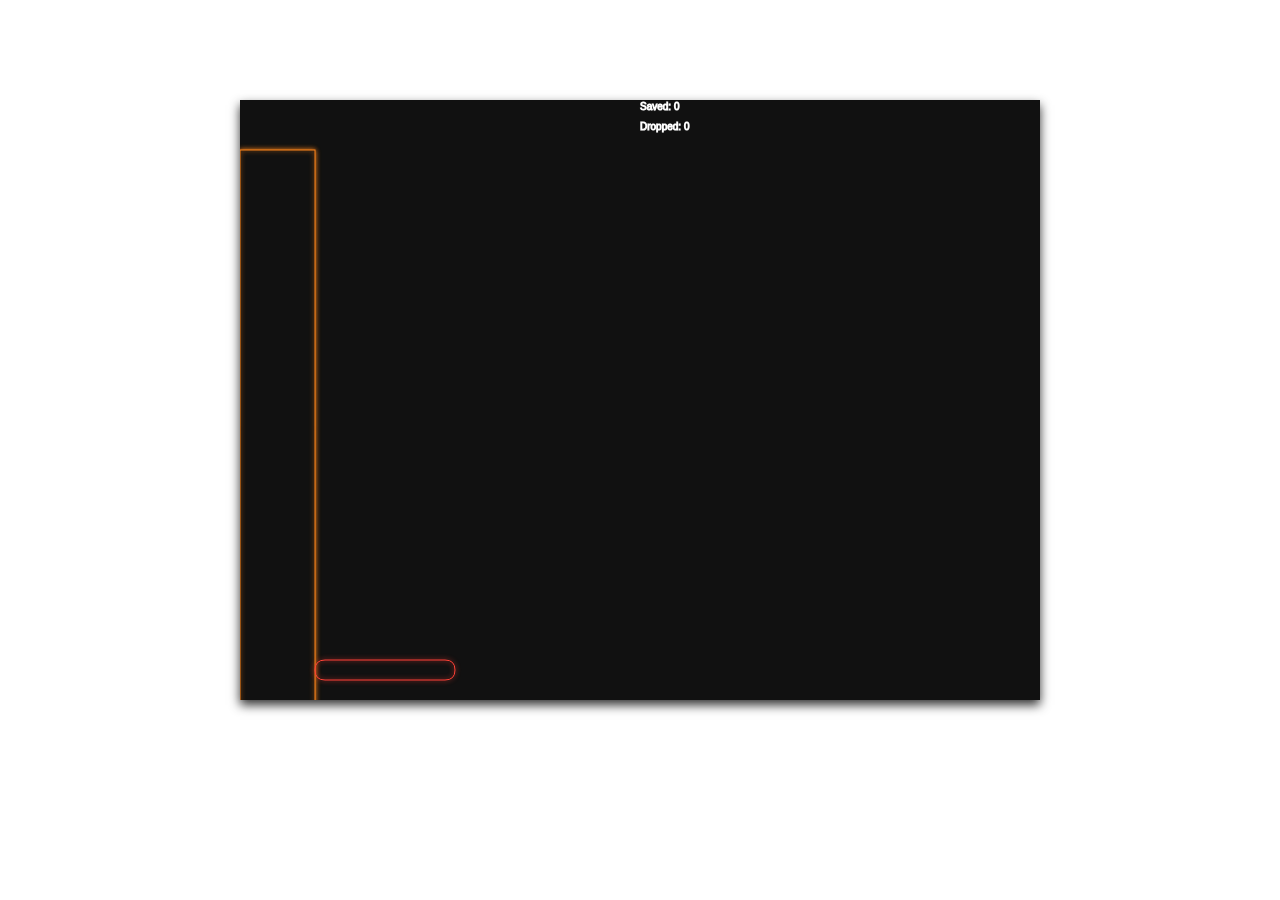
<file: bounce/index.html>
<!doctype html>
<head>
  <title></title>
</head>
<body>
  <div id="game"></div>

  <script src="bower_components/jquery/dist/jquery.js"></script>
  <script>
    window['404Game'] = 'bounce';
  </script>
  <script src="404.js"></script>
</body>
</html>
</file>
